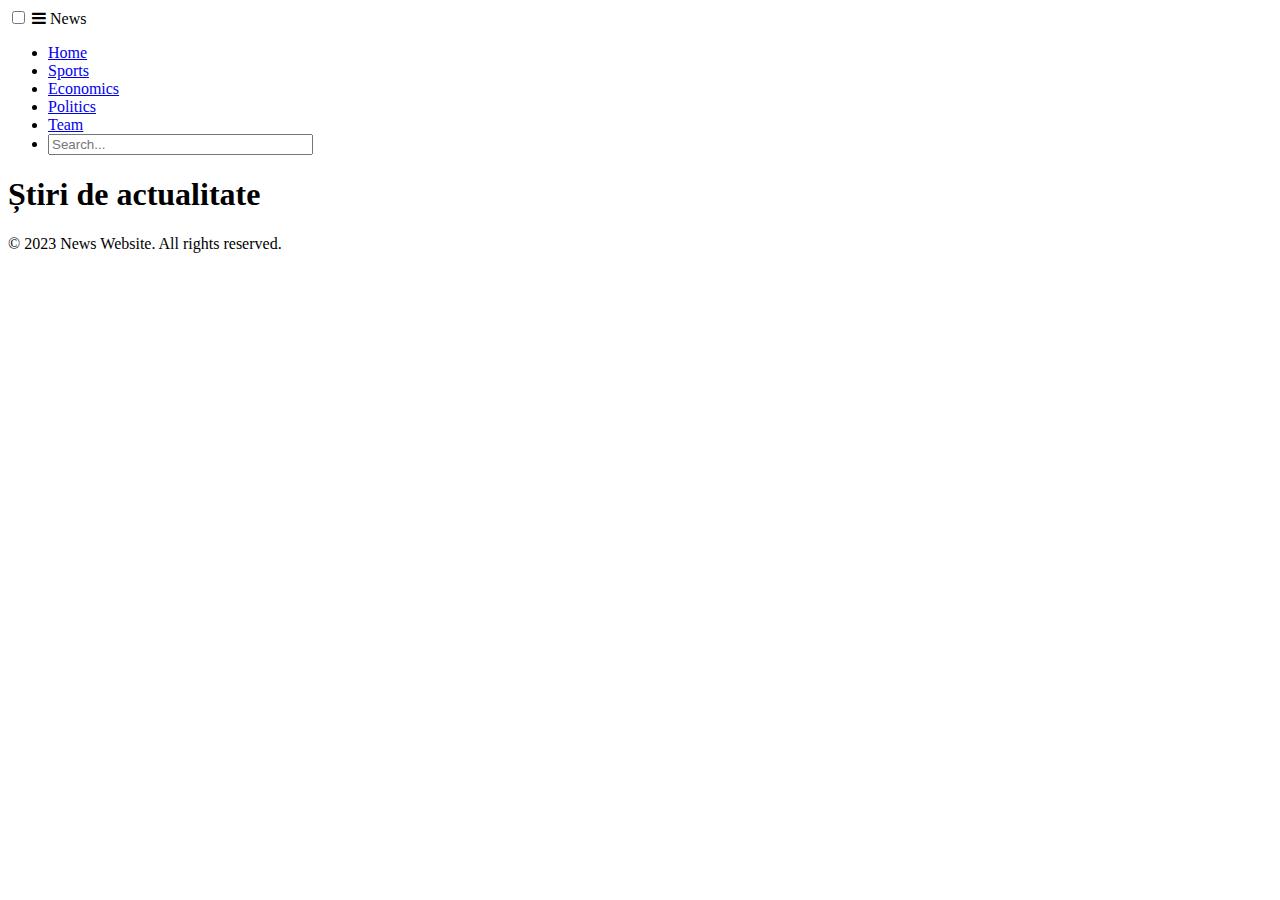
<file: index.html>
<!DOCTYPE html>

<head>
    <meta charset="UTF-8">
    <title>News Website</title>
    <meta http-equiv="X-UA-Compatible" content="IE=edge">
    <meta name="viewport" content="width=device-width, initial-scale=1.0">
    <meta name="description" content="News Sumarizer">
    <meta name="keywords" content="news, sumarizer, ai, sport">
    <meta name="author" content="Cobzarencu Robert, Codorean Andrei, Căzăceanu Octavian">
    <link rel="stylesheet" href="D:\News Sumarizer\index.css">
    <script src="script.js" defer></script>
    <link rel="stylesheet" href="https://cdnjs.cloudflare.com/ajax/libs/font-awesome/4.7.0/css/font-awesome.min.css">
</head>

<body>
    <div class="overlay"></div>
    <header>
        <nav>
            <nav>
                <div class="nav-container">
                    <input type="checkbox" id="check">
                    <label for="check" class="checkbtn">
                        <i class="fa fa-bars"></i>
                    </label>
                    <label class="logo">News</label>
                    <div id="navbar">
                        <ul>
                            <li><a href="file:///D:\News Sumarizer\index.html">Home</a></li>
                            <li><a href="file:///D:\News Sumarizer\Sports.html">Sports</a></li>
                            <li><a href="file:///D:\News Sumarizer\Economics.html">Economics</a></li>
                            <li><a href="file:///D:\News Sumarizer\Politics.html">Politics</a></li>
                            <li><a href="file:///D:\News Sumarizer\Team.html">Team</a></li>
                            <li class="search-bar">
                                <input type="search" placeholder="Search..." size="30" id="search" data-search>
                            </li>
                        </ul>
                    </div>
                </div>
            </nav>
    </header>

    <main>
        <div class="title">
            <h1>
                Știri de actualitate
            </h1>
        </div>
        <!--
        <div class="article_zone">
            <article>
                <a href="file:///D:\News Sumarizer POO\index.html">

                    <div>
                        <p class="titlu_articol">
                            ACEDWWANDAKWUDAWUBDAWYJDGHJAWVDGHAWVDGAWVDGAWFDAWHFDHAWDVAWGHDYAWJGDAWKJHDEIASHFDESKFHJJESIFSEJ
                        </p>
                        <p class="continut_articol"> à, èLorem ipsum dolor sit amet, consectetuer adipiscing elit.
                            Aenean
                            commodo ligula eget dolor.
                            Aenean
                            massa. Cum sociis
                            natoque penatibus et magnis dis parturient montes, nascetur ridiculus mus. Donec quam felis,
                            ultricies nec, pellentesque
                            eu, pretium quis, sem. Nulla consequat massa quis enim. Donec pede justo, fringilla vel,
                            aliquet
                            nec, vulputate eget,
                            arcu. In enim justo, rhoncus ut, imperdiet a, venenatis vitae, justo. Nullam dictum felis eu
                            pede
                            mollis pretium.
                            Integer tincidunt. Cras dapibus. Vivamus elementum semper nisi. Aenean vulputate eleifend
                            tellus.
                            Aenean leo ligula,
                            porttitor eu, consequat vitae, eleifend ac, enim. Aliquam lorem ante, dapibus in, viverra
                            quis,
                            feugiat a, tellus.
                        </p>
                    </div>
                </a>
            </article>
-->

        <div class="article_zone" data-article-container>
            <template data-article-template>
                <div class="article" id="expandedd">
                    <!--<a href="" data-url> -->
                    <button class="close_button">X</button>
                    <div class="title_article" data-title>
                    </div>
                    <div class="content_article" data-content>
                    </div>
                    <!--</a>-->
                </div>
            </template>
        </div>
        </div>
    </main>

    <footer>
        <p>&copy; 2023 News Website. All rights reserved.</p>
    </footer>

</body>

</html>
<!-- END: be15d9bcejpp -->
</file>
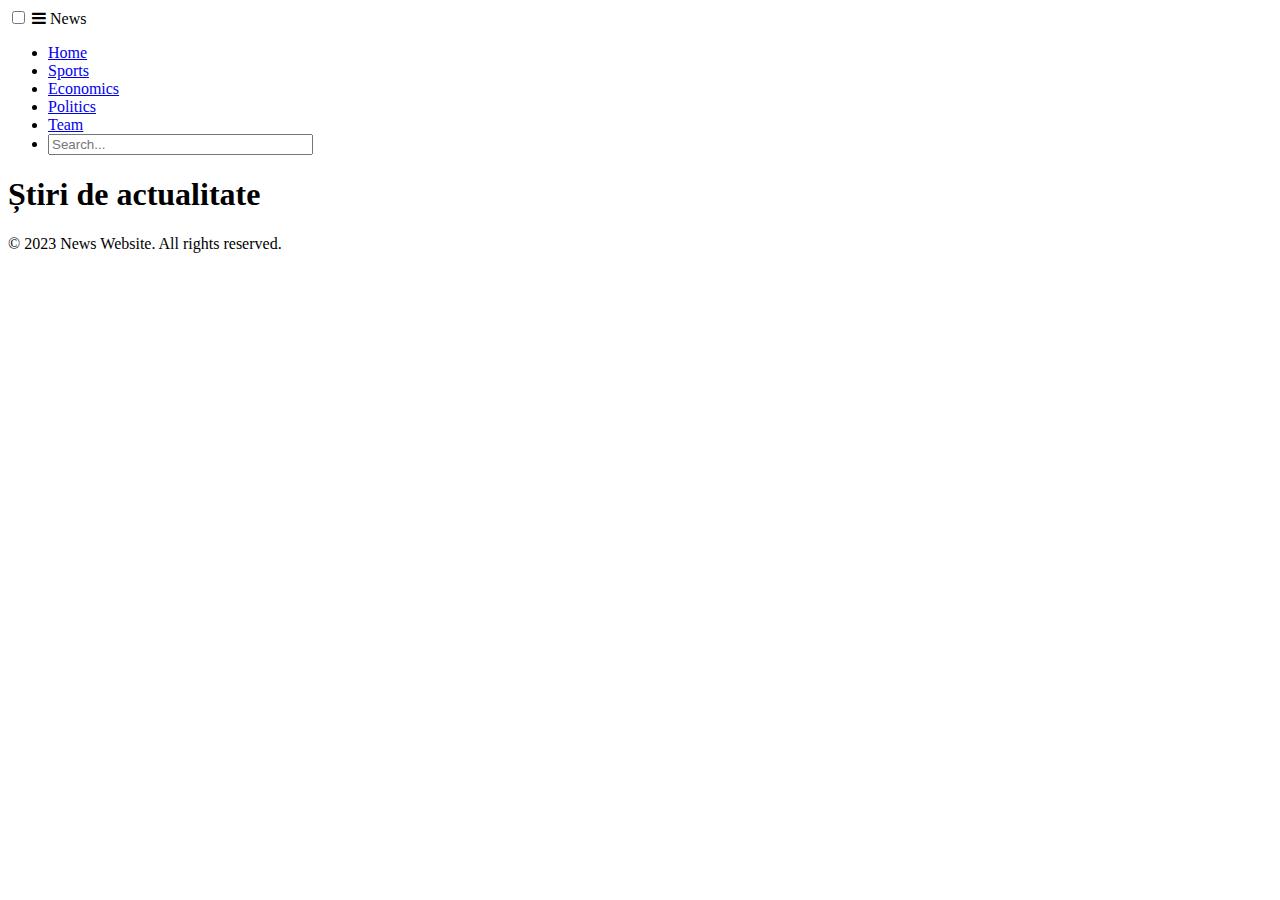
<file: Economics.html>
<!DOCTYPE html>

<head>
    <meta charset="UTF-8">
    <title>News Website</title>
    <meta http-equiv="X-UA-Compatible" content="IE=edge">
    <meta name="viewport" content="width=device-width, initial-scale=1.0">
    <meta name="description" content="News Sumarizer">
    <meta name="keywords" content="news, sumarizer, ai, sport">
    <meta name="author" content="Cobzarencu Robert, Codorean Andrei, Căzăceanu Octavian">
    <link rel="stylesheet" href="D:\News Sumarizer\index.css">
    <script src="script.js" defer></script>
    <link rel="stylesheet" href="https://cdnjs.cloudflare.com/ajax/libs/font-awesome/4.7.0/css/font-awesome.min.css">
</head>

<body>
    <div class="overlay"></div>
    <header>
        <nav>
            <nav>
                <div class="nav-container">
                    <input type="checkbox" id="check">
                    <label for="check" class="checkbtn">
                        <i class="fa fa-bars"></i>
                    </label>
                    <label class="logo">News</label>
                    <div id="navbar">
                        <ul>
                            <li><a href="file:///D:\News Sumarizer\index.html">Home</a></li>
                            <li><a href="file:///D:\News Sumarizer\Sports.html">Sports</a></li>
                            <li><a href="file:///D:\News Sumarizer\Economics.html">Economics</a></li>
                            <li><a href="file:///D:\News Sumarizer\Politics.html">Politics</a></li>
                            <li><a href="file:///D:\News Sumarizer\Team.html">Team</a></li>
                            <li class="search-bar">
                                <input type="search" placeholder="Search..." size="30" id="search" data-search>
                            </li>
                        </ul>
                    </div>
                </div>
            </nav>
    </header>

    <main>
        <div class="title">
            <h1>
                Știri de actualitate
            </h1>
        </div>
        <!--
        <div class="article_zone">
            <article>
                <a href="file:///D:\News Sumarizer POO\index.html">

                    <div>
                        <p class="titlu_articol">
                            ACEDWWANDAKWUDAWUBDAWYJDGHJAWVDGHAWVDGAWVDGAWFDAWHFDHAWDVAWGHDYAWJGDAWKJHDEIASHFDESKFHJJESIFSEJ
                        </p>
                        <p class="continut_articol"> à, èLorem ipsum dolor sit amet, consectetuer adipiscing elit.
                            Aenean
                            commodo ligula eget dolor.
                            Aenean
                            massa. Cum sociis
                            natoque penatibus et magnis dis parturient montes, nascetur ridiculus mus. Donec quam felis,
                            ultricies nec, pellentesque
                            eu, pretium quis, sem. Nulla consequat massa quis enim. Donec pede justo, fringilla vel,
                            aliquet
                            nec, vulputate eget,
                            arcu. In enim justo, rhoncus ut, imperdiet a, venenatis vitae, justo. Nullam dictum felis eu
                            pede
                            mollis pretium.
                            Integer tincidunt. Cras dapibus. Vivamus elementum semper nisi. Aenean vulputate eleifend
                            tellus.
                            Aenean leo ligula,
                            porttitor eu, consequat vitae, eleifend ac, enim. Aliquam lorem ante, dapibus in, viverra
                            quis,
                            feugiat a, tellus.
                        </p>
                    </div>
                </a>
            </article>
-->

        <div class="article_zone" data-article-container>
            <template data-article-template>
                <div class="article" id="expandedd">
                    <!--<a href="" data-url> -->
                    <button class="close_button">X</button>
                    <div class="title_article" data-title>
                    </div>
                    <div class="content_article" data-content>
                    </div>
                    <!--</a>-->
                </div>
            </template>
        </div>
        </div>
    </main>

    <footer>
        <p>&copy; 2023 News Website. All rights reserved.</p>
    </footer>

</body>

</html>
<!-- END: be15d9bcejpp -->
</file>
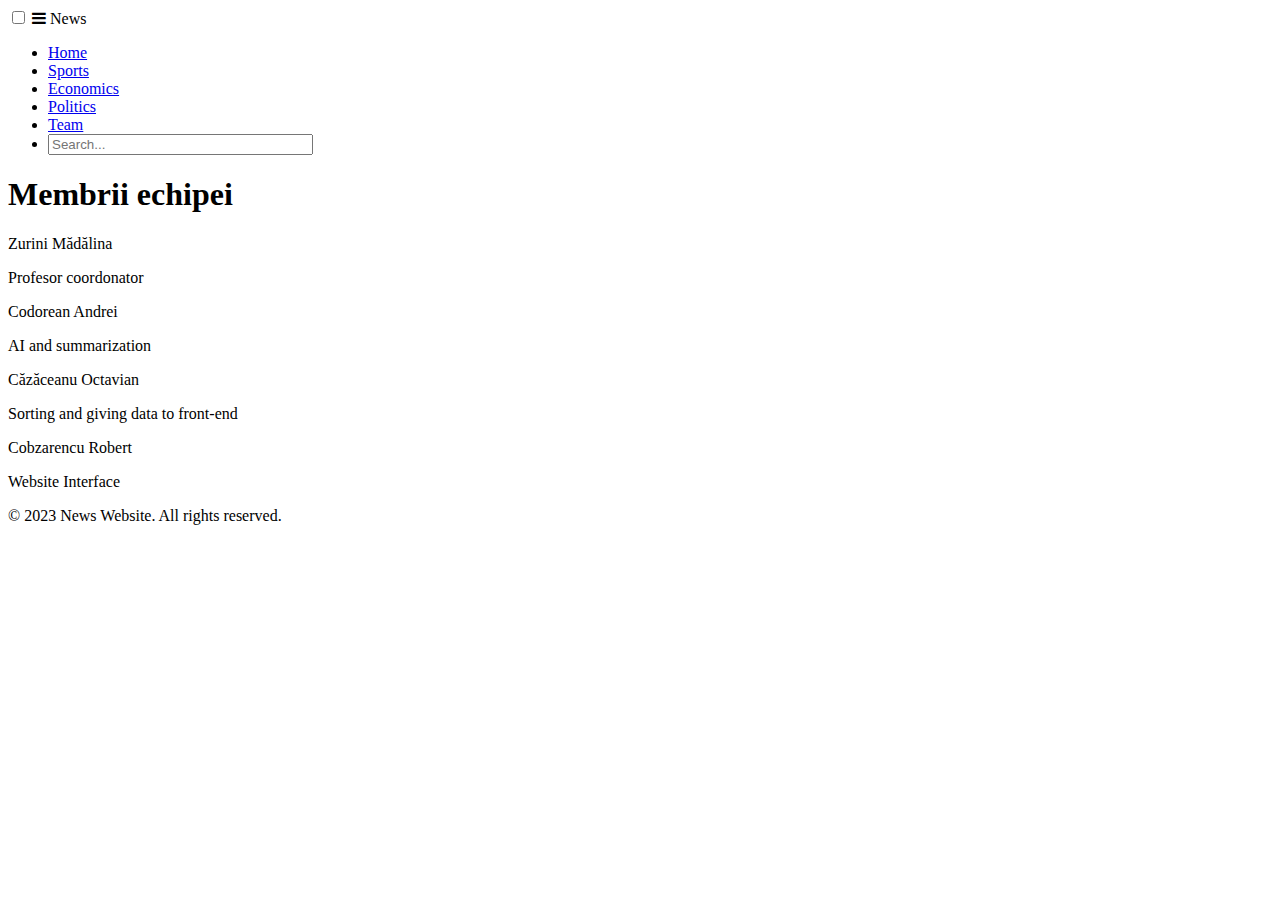
<file: Team.html>
<!DOCTYPE html>

<head>
    <meta charset="UTF-8">
    <title>News Website</title>
    <meta http-equiv="X-UA-Compatible" content="IE=edge">
    <meta name="viewport" content="width=device-width, initial-scale=1.0">
    <meta name="description" content="News Sumarizer">
    <meta name="keywords" content="news, sumarizer, ai, sport">
    <meta name="author" content="Cobzarencu Robert, Codorean Andrei, Căzăceanu Octavian">
    <link rel="stylesheet" href="D:\News Sumarizer\team.css">
    <script src="script.js" defer></script>
    <link rel="stylesheet" href="https://cdnjs.cloudflare.com/ajax/libs/font-awesome/4.7.0/css/font-awesome.min.css">
</head>

<body>
    <div class="overlay"></div>
    <header>
        <nav>
            <nav>
                <div class="nav-container">
                    <input type="checkbox" id="check">
                    <label for="check" class="checkbtn">
                        <i class="fa fa-bars"></i>
                    </label>
                    <label class="logo">News</label>
                    <div id="navbar">
                        <ul>
                            <li><a href="file:///D:\News Sumarizer\index.html">Home</a></li>
                            <li><a href="file:///D:\News Sumarizer\Sports.html">Sports</a></li>
                            <li><a href="file:///D:\News Sumarizer\Economics.html">Economics</a></li>
                            <li><a href="file:///D:\News Sumarizer\Politics.html">Politics</a></li>
                            <li><a href="file:///D:\News Sumarizer\Team.html">Team</a></li>
                            <li class="search-bar">
                                <input type="search" placeholder="Search..." size="30" id="search" data-search>
                            </li>
                        </ul>
                    </div>
                </div>
            </nav>
    </header>

    <main>
        <div class="title">
            <h1>
                Membrii echipei
            </h1>
        </div>
        <div class="team_members">
            <div class="member">
                <p class="member_name">
                    Zurini Mădălina
                </p>
                <div class="member_description">
                    <p>
                        Profesor coordonator
                    </p>
                </div>
            </div>

            <div class="member">
                <p class="member_name">
                    Codorean Andrei
                </p>
                <div class="member_description">
                    <p>
                        AI and summarization
                    </p>
                </div>
            </div>

            <div class="member">
                <p class="member_name">
                    Căzăceanu Octavian
                </p>
                <div class="member_description">
                    <p>
                        Sorting and giving data to front-end
                    </p>
                </div>
            </div>

            <div class="member">
                <p class="member_name">
                    Cobzarencu Robert
                </p>
                <div class="member_description">
                    <p>
                        Website Interface
                    </p>
                </div>
            </div>
        </div>


    </main>

    <footer>
        <p>&copy; 2023 News Website. All rights reserved.</p>
    </footer>

</body>

</html>
<!-- END: be15d9bcejpp -->
</file>
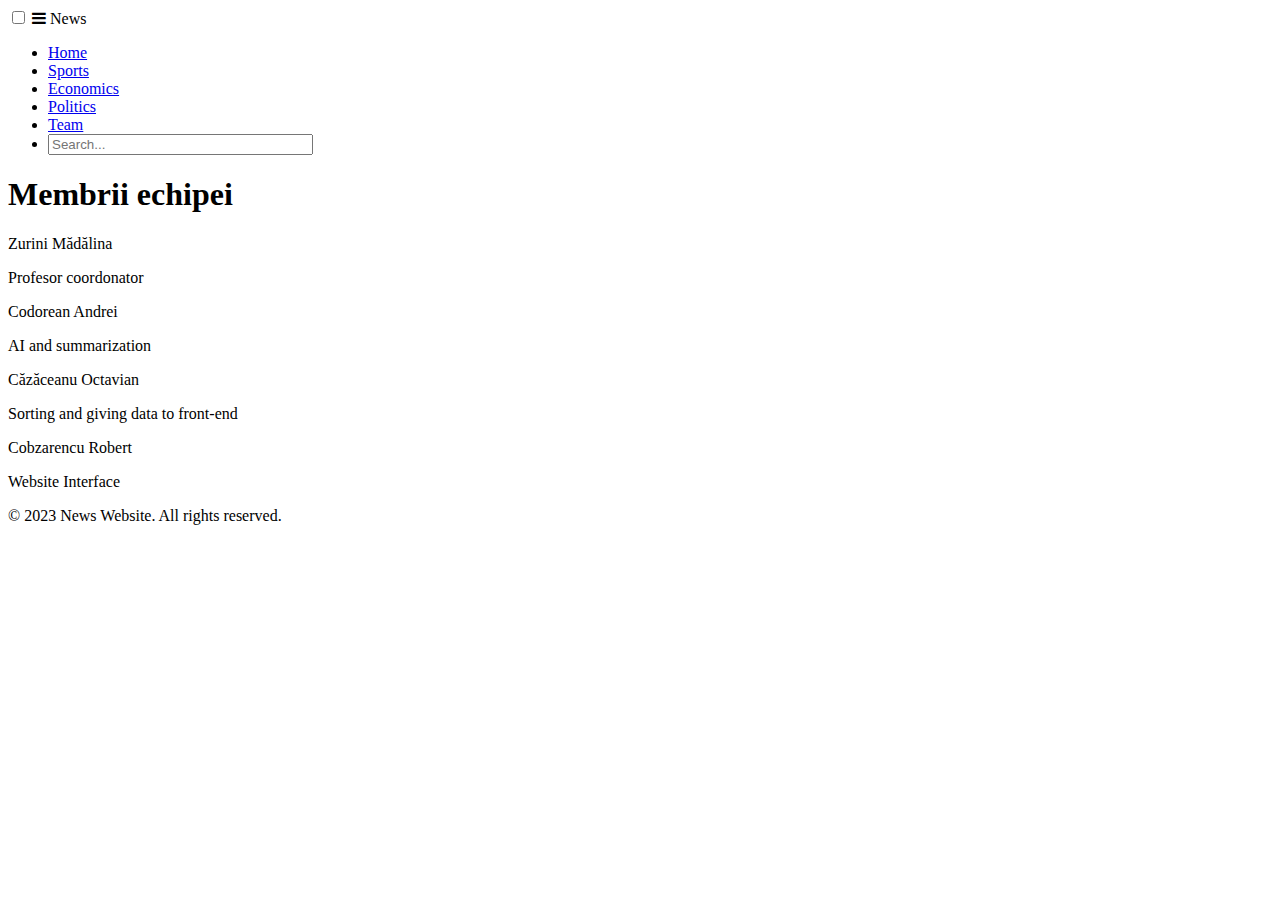
<file: team.html>
<!DOCTYPE html>

<head>
    <meta charset="UTF-8">
    <title>News Website</title>
    <meta http-equiv="X-UA-Compatible" content="IE=edge">
    <meta name="viewport" content="width=device-width, initial-scale=1.0">
    <meta name="description" content="News Sumarizer">
    <meta name="keywords" content="news, sumarizer, ai, sport">
    <meta name="author" content="Cobzarencu Robert, Codorean Andrei, Căzăceanu Octavian">
    <link rel="stylesheet" href="D:\News Sumarizer\team.css">
    <script src="script.js" defer></script>
    <link rel="stylesheet" href="https://cdnjs.cloudflare.com/ajax/libs/font-awesome/4.7.0/css/font-awesome.min.css">
</head>

<body>
    <div class="overlay"></div>
    <header>
        <nav>
            <nav>
                <div class="nav-container">
                    <input type="checkbox" id="check">
                    <label for="check" class="checkbtn">
                        <i class="fa fa-bars"></i>
                    </label>
                    <label class="logo">News</label>
                    <div id="navbar">
                        <ul>
                            <li><a href="file:///D:\News Sumarizer\index.html">Home</a></li>
                            <li><a href="file:///D:\News Sumarizer\Sports.html">Sports</a></li>
                            <li><a href="file:///D:\News Sumarizer\Economics.html">Economics</a></li>
                            <li><a href="file:///D:\News Sumarizer\Politics.html">Politics</a></li>
                            <li><a href="file:///D:\News Sumarizer\Team.html">Team</a></li>
                            <li class="search-bar">
                                <input type="search" placeholder="Search..." size="30" id="search" data-search>
                            </li>
                        </ul>
                    </div>
                </div>
            </nav>
    </header>

    <main>
        <div class="title">
            <h1>
                Membrii echipei
            </h1>
        </div>
        <div class="team_members">
            <div class="member">
                <p class="member_name">
                    Zurini Mădălina
                </p>
                <div class="member_description">
                    <p>
                        Profesor coordonator
                    </p>
                </div>
            </div>

            <div class="member">
                <p class="member_name">
                    Codorean Andrei
                </p>
                <div class="member_description">
                    <p>
                        AI and summarization
                    </p>
                </div>
            </div>

            <div class="member">
                <p class="member_name">
                    Căzăceanu Octavian
                </p>
                <div class="member_description">
                    <p>
                        Sorting and giving data to front-end
                    </p>
                </div>
            </div>

            <div class="member">
                <p class="member_name">
                    Cobzarencu Robert
                </p>
                <div class="member_description">
                    <p>
                        Website Interface
                    </p>
                </div>
            </div>
        </div>


    </main>

    <footer>
        <p>&copy; 2023 News Website. All rights reserved.</p>
    </footer>

</body>

</html>
<!-- END: be15d9bcejpp -->
</file>
